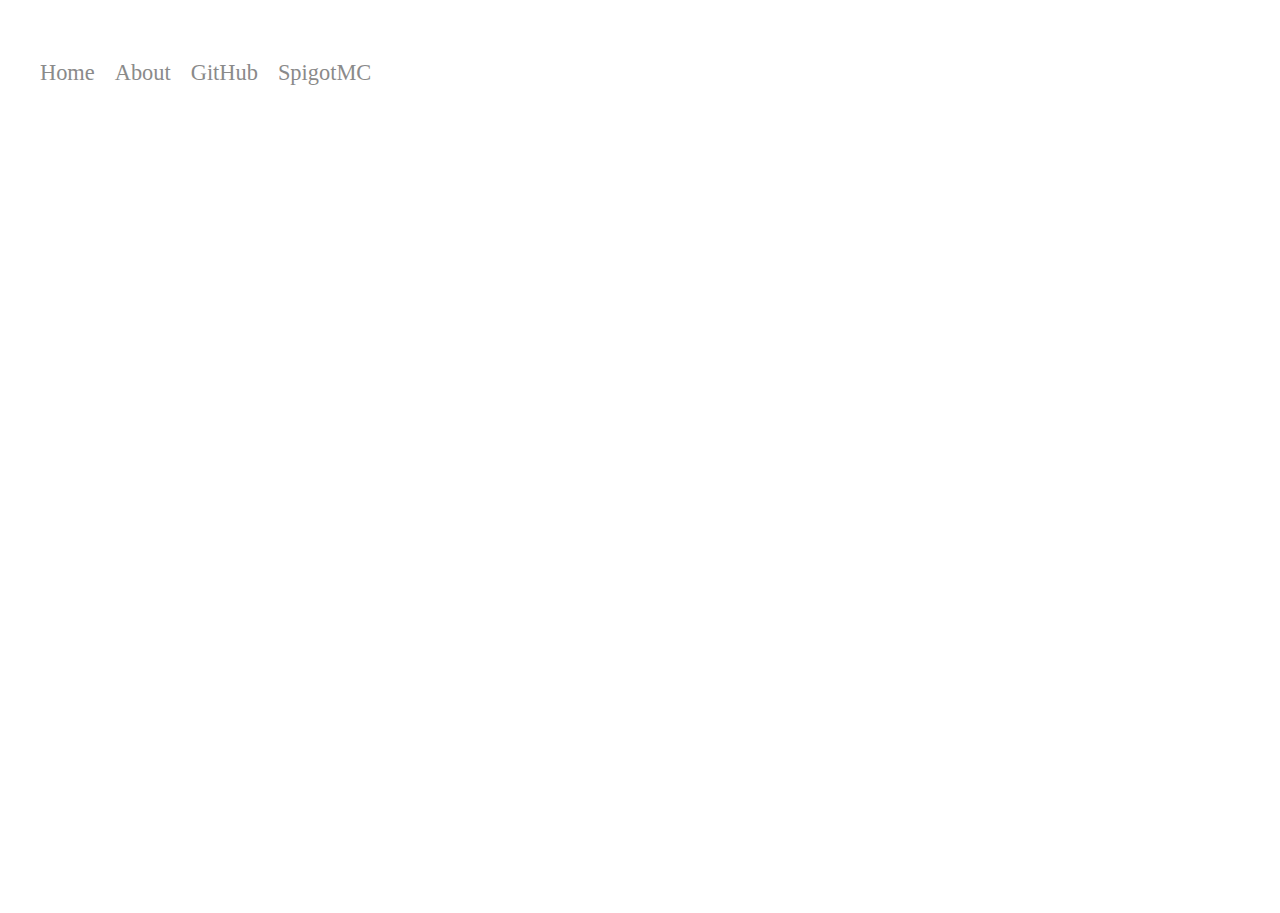
<file: index.html>
<!DOCTYPE html>
<html>
<head>
    <meta charset="UTF-8">
    <title>Document</title>
    <link rel="stylesheet" href="styles.css">
</head>
<body>
    <div class="container">
        <div class="content-wrapper">
            
            <div class="portfolio-item-wrapper">
                <div class="portfolio-img-background" style="background-image:url(https://imgur.com/Rf9jCN8)"></div>

                <div class="img-text-wrapper">
                    <div class="left-collumn">
                        <div class="nav-link-wrapper">
                            <a href="index.html">Home</a>
                        </div>
            
                        <div class="nav-link-wrapper">
                            <a href="about.html">About</a>
                        </div>

                        <div class="logo-wrapper">
                            <a href="https://github.com/Frcsty">GitHub</a>
                        </div>  
                        
                        <div class="logo-wrapper">
                            <a href="https://www.spigotmc.org/resources/authors/frosty13.641503/">SpigotMC</a>
                        </div>
                    </div>
            
                </div>
            </div>
        </div>
    </div>
</body>
</html>
</file>
<file: styles.css>
body 
{
    margin: 0px;
}

.left-collumn
{
    display: flex;
}

.left-collumn > div
{
    margin-right: 20px;
    font-size: 1.4em;
}

.logo-wrapper
{
    height: 30px;
    border-bottom: 2px solid transparent;
    transition: border-bottom 0.5s;
}

.logo-wrapper a
{
    color: #8a8a8a;
    text-decoration: none;
    transition: color 0.5s;
}

.logo-wrapper:hover
{
    border-bottom: 2px solid black;
}

.logo-wrapper a:hover
{
    color: black;
}


.nav-link-wrapper
{
    height: 30px;
    border-bottom: 2px solid transparent;
    transition: border-bottom 0.5s;
}

.nav-link-wrapper a 
{
    color: #8a8a8a;
    text-decoration: none;
    transition: color 0.5s;
}

.nav-link-wrapper:hover
{
    border-bottom: 2px solid black;
}

.nav-link-wrapper a:hover
{
    color: black;
}

.portfolio-img-background
{
    height: 913px;
    width: 100%;
    background-size: cover;
    background-position: center;
    background-repeat: no-repeat;
}

.img-text-wrapper
{
    position: absolute;
    top: 0;
    display: flex;
    margin-top: 60px;
    margin-left: 40px;
}
</file>
